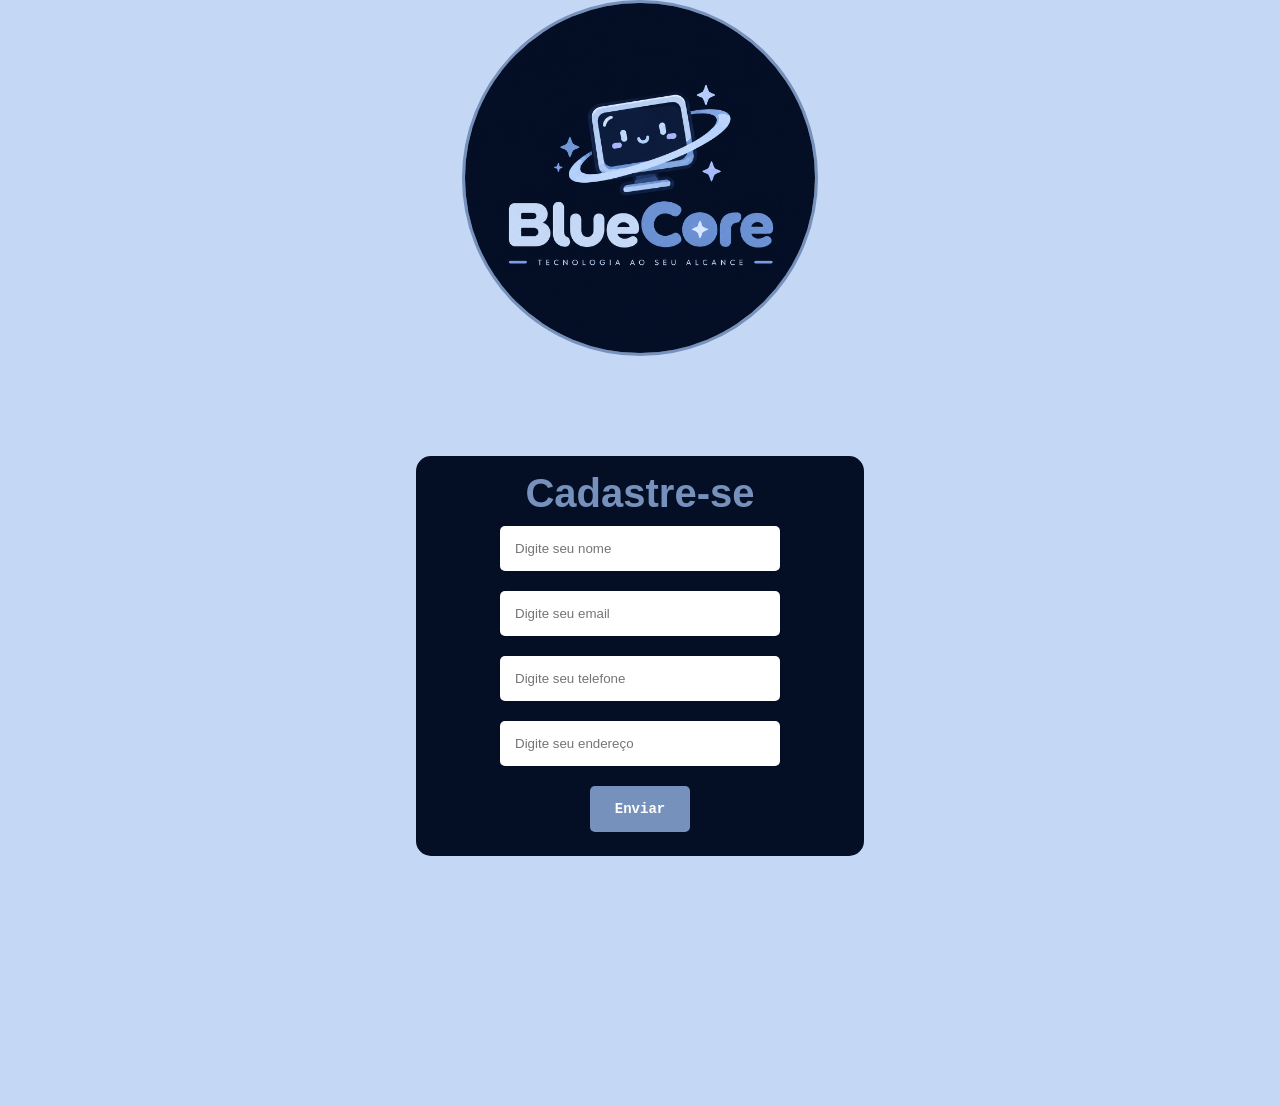
<file: lojati/front/index.html>
<!DOCTYPE html>
<html lang="pt-bt">
<head>
    <meta charset="UTF-8">
    <meta name="viewport" content="width=device-width, initial-scale=1.0">
    <title>Cadastro Cliente</title>
    <link rel="stylesheet" href="style.css">
</head>
<body>
    <img src="logobluecore.png" alt="Logo da Loja" class="logo" id="photo">
    <div class="caixa">
        <div class="container_formulario">
            <div id="texto">
                <h1>Cadastre-se</h1>
                <form action="http://localhost/lojati/back/index.php" method="post">
                    <input type="text" name="Nome" placeholder="Digite seu nome">
                    <br>
                    <input type="text" name="Email" placeholder="Digite seu email">
                    <br>
                    <input type="text" name="Telefone" placeholder="Digite seu telefone">
                    <br>
                    <input type="text" name="Endereco" placeholder="Digite seu endereço">
                    <br>
                    <input type="submit" value="Enviar" id="botao">
                </form>
            </div>
        </div>
    </div>
</body>
</html>
</file>
<file: lojati/front/style.css>
* {
    margin: 0;
    padding: 0;
}

html, body {
    height: 100%;
    width: 100%;
    background-color: #c4d8f6;
    font-family:'Franklin Gothic Medium', 'Arial Narrow', Arial, sans-serif;
}

.logo {
    width: 350px;
    height: 350px;
    border-radius: 50%;
    border: 3px solid #7692bc;
    margin-top: 50px;
    margin: 0 auto;
    justify-content: center;
    display: flex;
}

#texto {
    color: #7692bc;
    text-align: center;
    font-size: 20px;
}

.container2{
    display: flex;
    justify-content: center;
    align-items: center;
}

.container_formulario {
    width: 35%;
    height: 400px;
    background: #040f26;
    border: 10px;
    margin: 20px;
    display: flex;
    justify-content: center;
    align-items: center;
    border-radius: 15px;
}

input {
    width: 250px;
    margin: 10px;
    padding: 15px;
    border-radius: 5px;
    border: none;
}

#botao {
    width: 100px;
    background: #7692bc;
    color: white;
    font-size: 14px;
    font-family: 'Courier New', Courier, monospace;
    font-weight: bold;
}

.caixa {
    margin-top: -150px;
    display: flex;
    justify-content: center;
    align-items: center;
    width: 100%;
    height: 100%;
}
</file>
